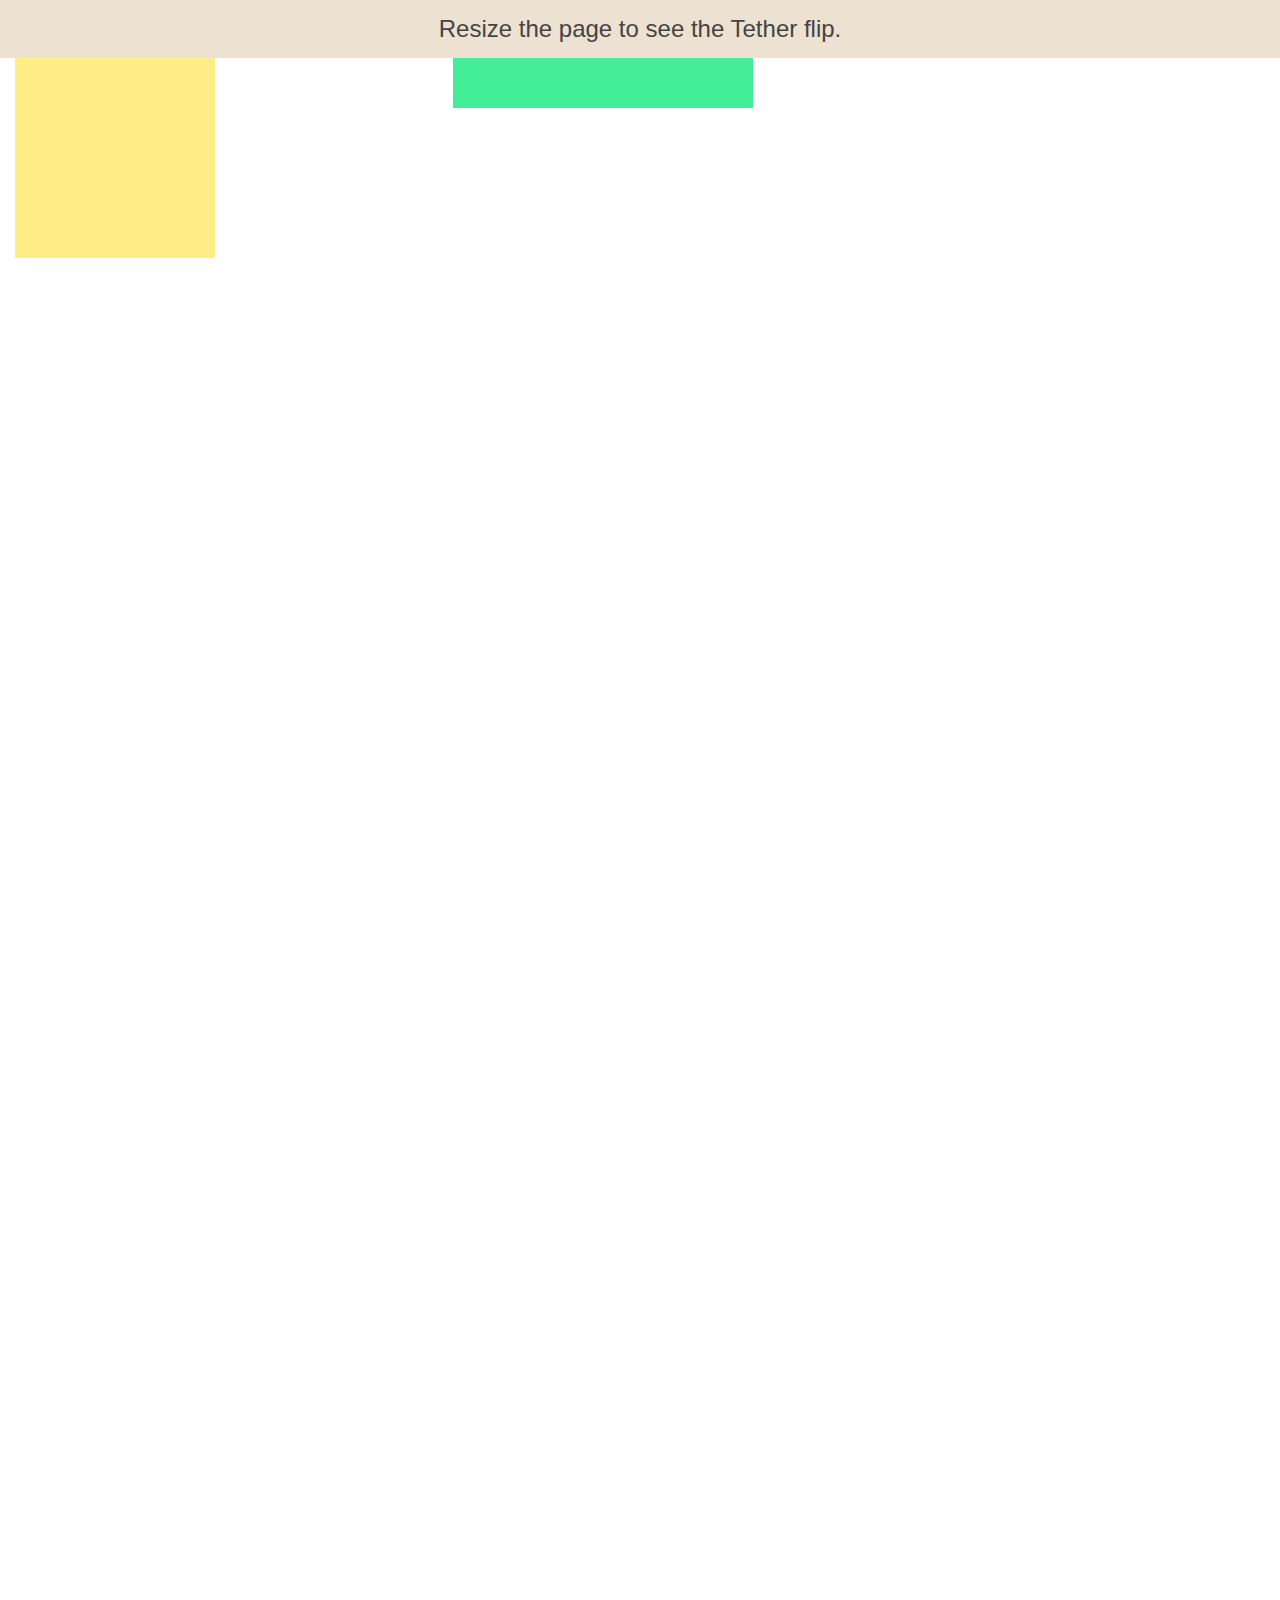
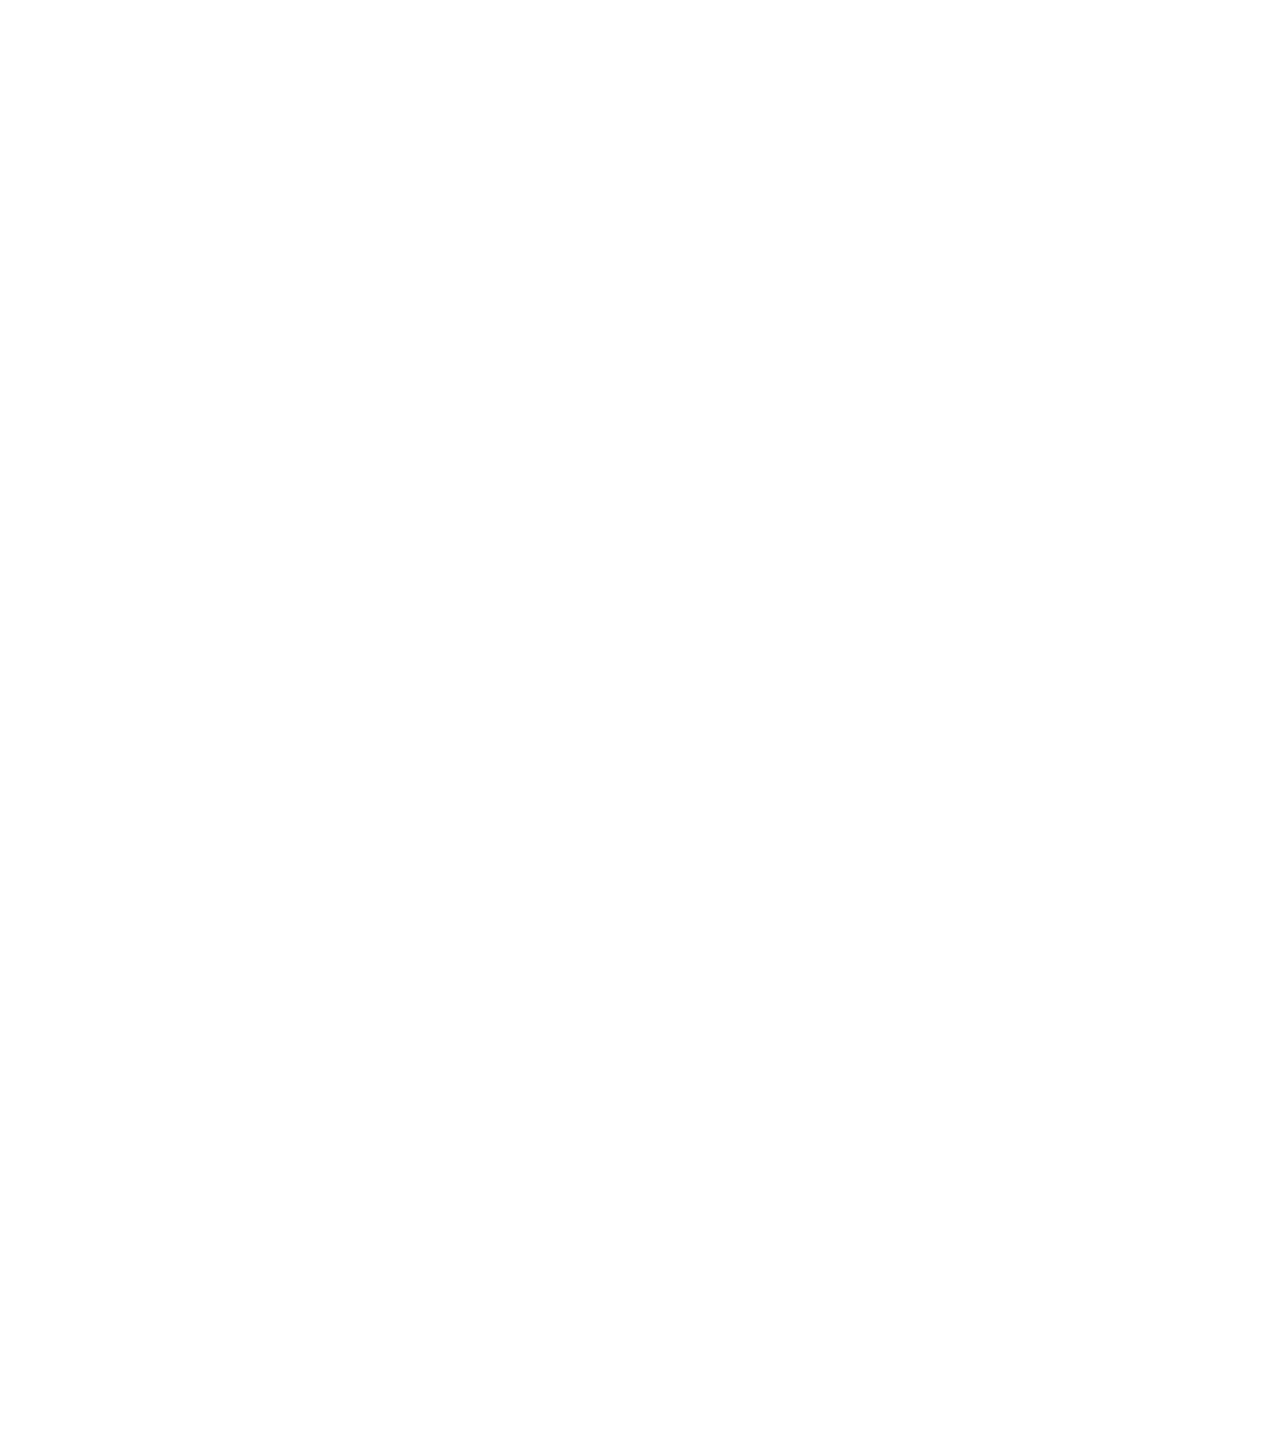
<file: static/assets/vendors/general/tether/examples/simple/index.html>
<!DOCTYPE html>
<html>
    <head>
        <meta charset="utf-8">
        <meta http-equiv="X-UA-Compatible" content="chrome=1">
        <meta name="viewport" content="width=device-width, initial-scale=1, user-scalable=no">
        <link rel="stylesheet" href="../resources/css/base.css" />
        <link rel="stylesheet" href="../common/css/style.css" />
    </head>
    <body>
        <div class="instructions">Resize the page to see the Tether flip.</div>

        <div class="element"></div>
        <div class="target"></div>

        <script src="//github.hubspot.com/tether/dist/js/tether.js"></script>
        <script>
            new Tether({
                element: '.element',
                target: '.target',
                attachment: 'top left',
                targetAttachment: 'top right',
                constraints: [{
                    to: 'window',
                    attachment: 'together'
                }]
            });
        </script>
    </body>
</html>
</file>
<file: static/assets/vendors/general/tether/examples/resources/css/base.css>
body {
    font-family: "Helvetica Neue", sans-serif;
    color: #444;
    margin: 0px;
}

a {
    cursor: pointer;
    color: blue;
}
</file>
<file: static/assets/vendors/general/tether/examples/common/css/style.css>
body {
    min-height: 3000px;
}
.element {
    width: 200px;
    height: 200px;
    background-color: #fe8;
    position: absolute;
    z-index: 6;
}

.target {
    width: 300px;
    height: 50px;
    margin: 0 35%;
    background-color: #4e9;
}

.container {
    height: 600px;
    overflow: scroll;
    width: 600px;
    border: 20px solid #CCC;
    margin-top: 100px;
}

body {
    padding: 15px;
}

body > .container {
    margin: 0 auto;
}

.pad {
    height: 400px;
    width: 100px;
}

.instructions {
    width: 100%;
    text-align: center;
    font-size: 24px;
    padding: 15px;
    background-color: rgba(210, 180, 140, 0.4);
    margin: -15px -15px 0 -15px;
}
</file>
